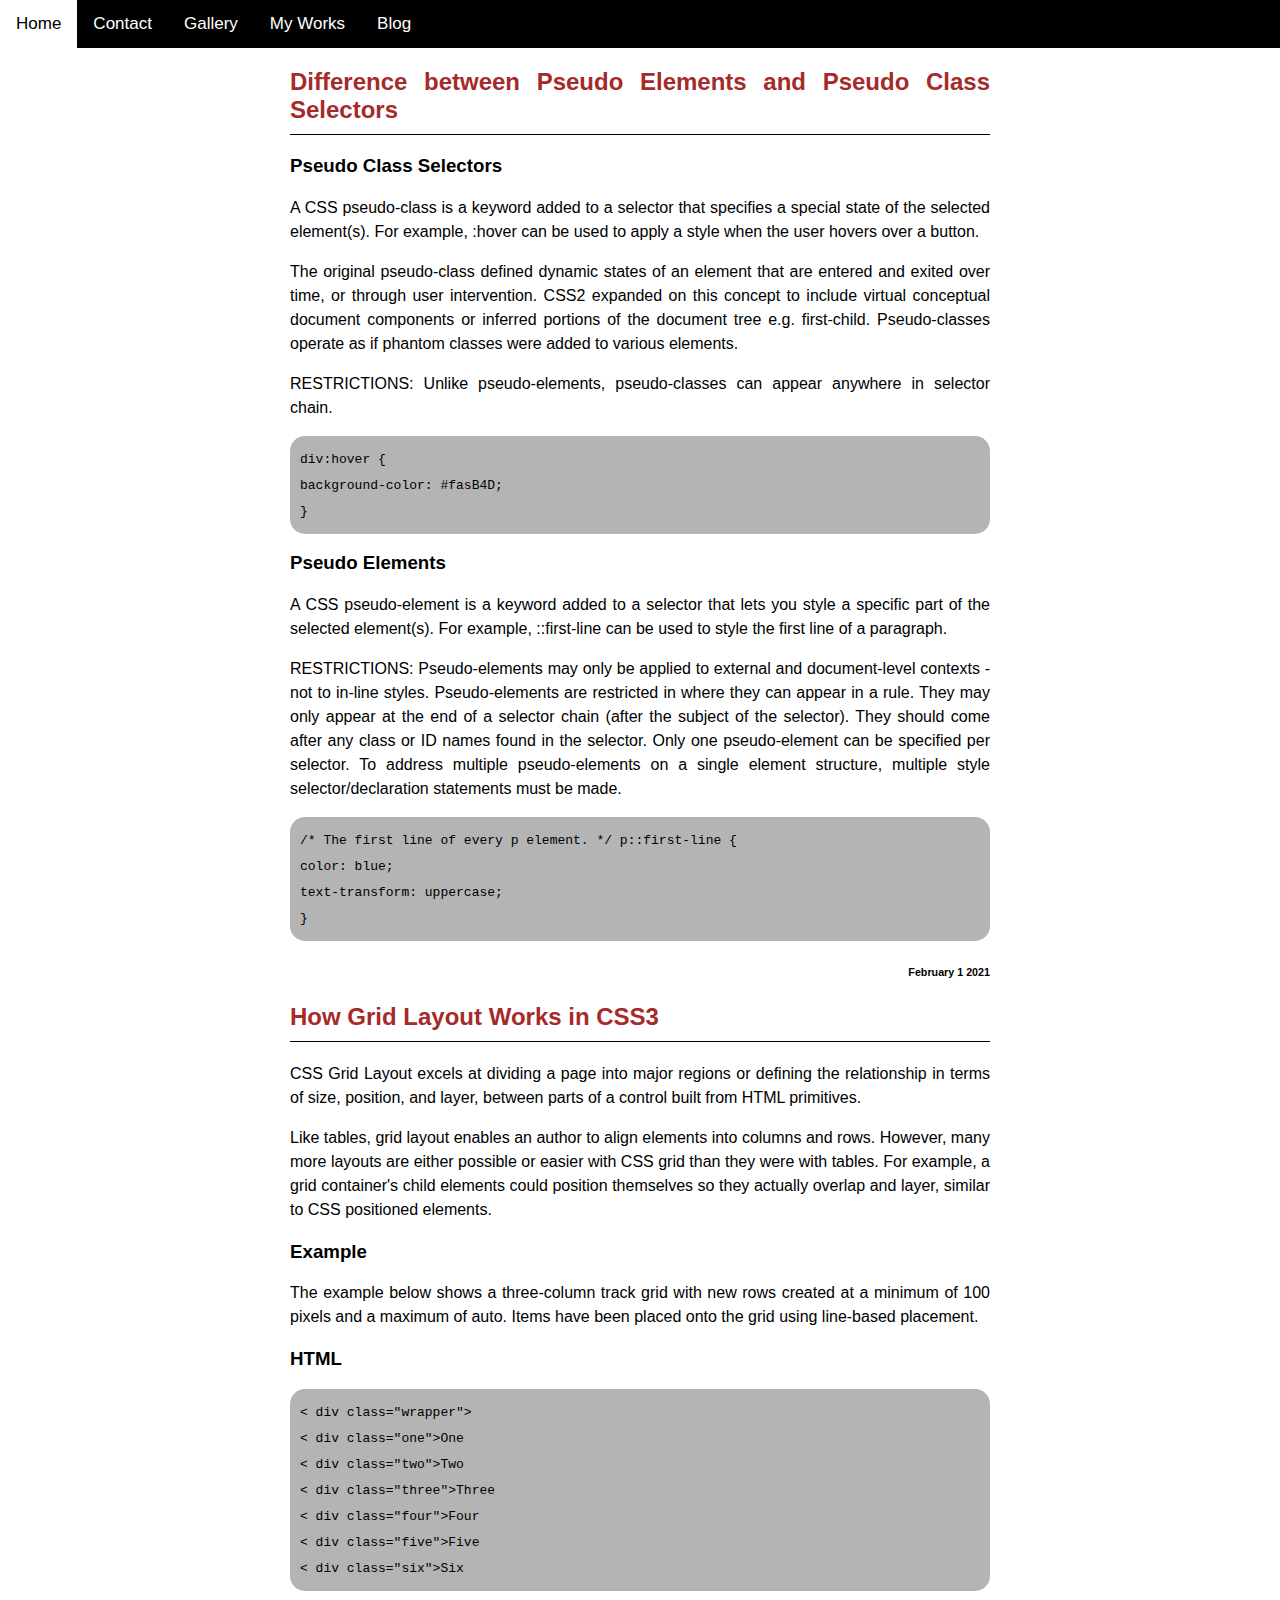
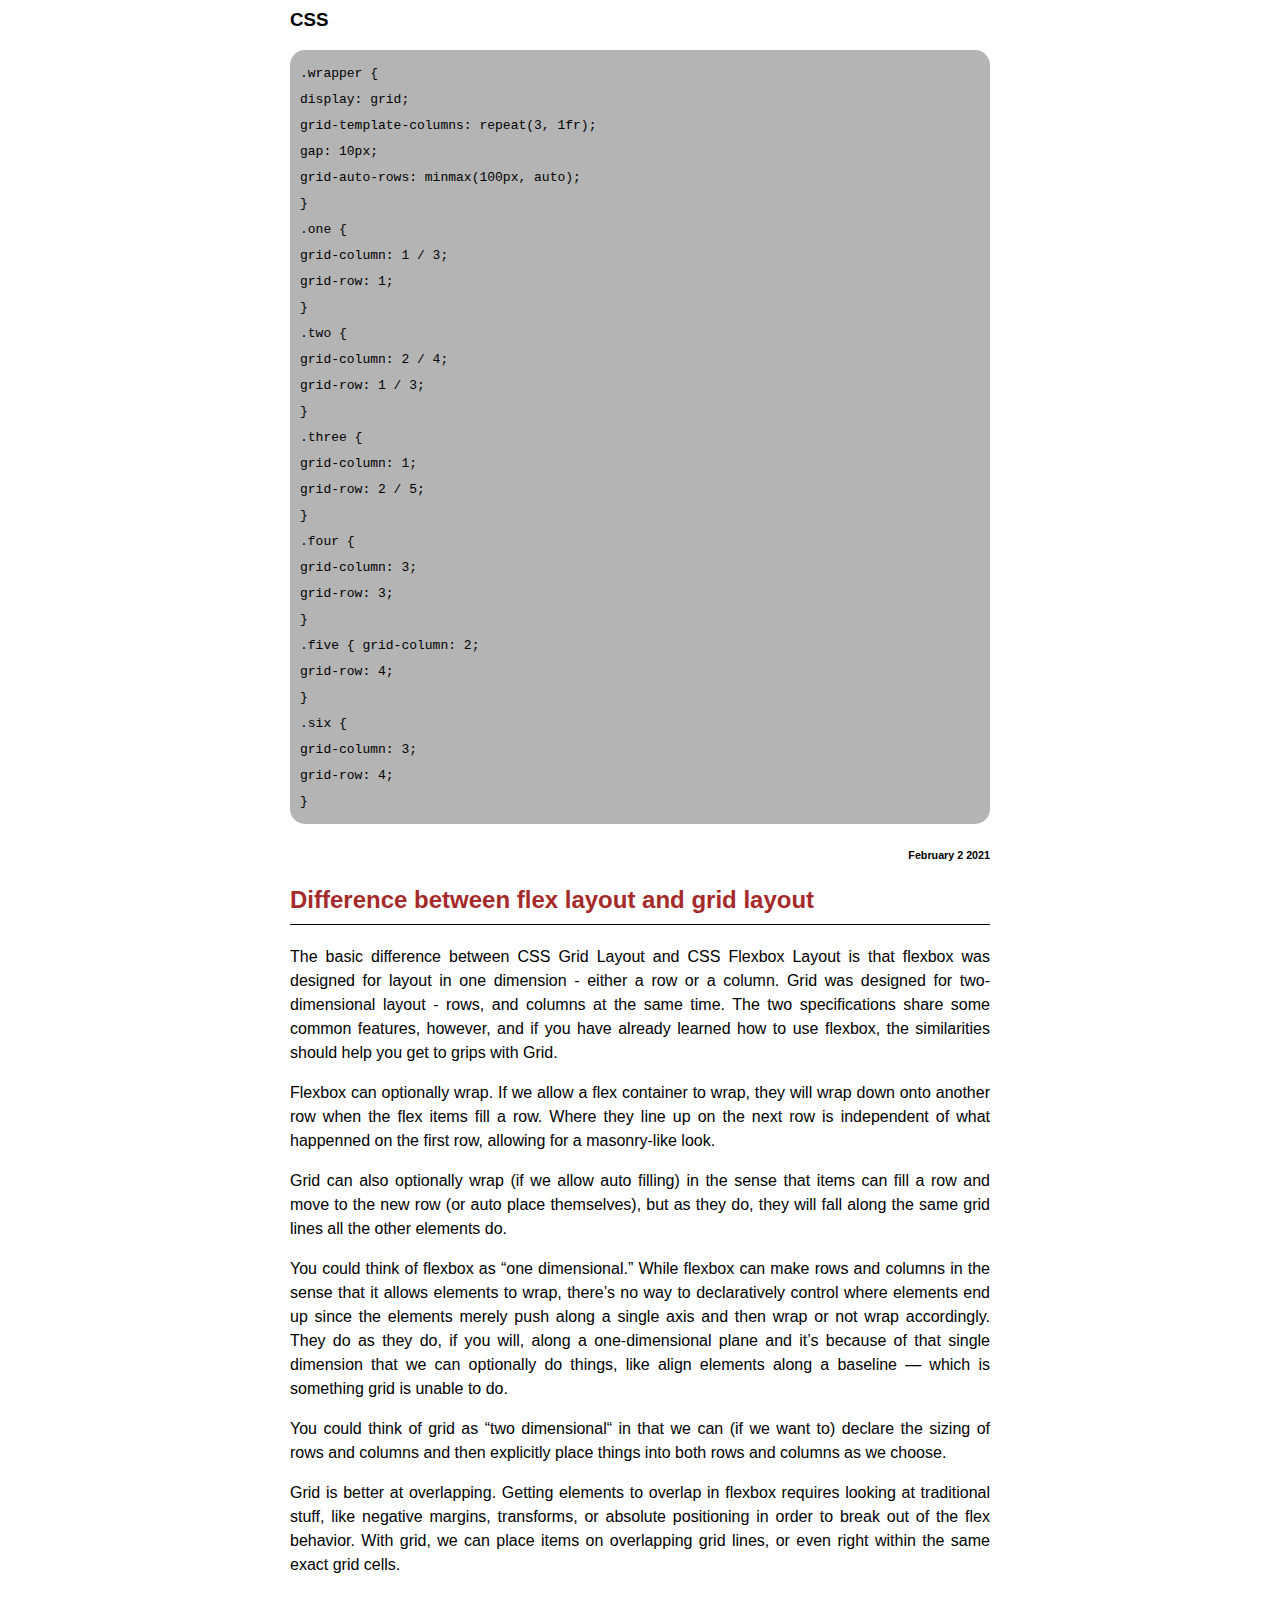
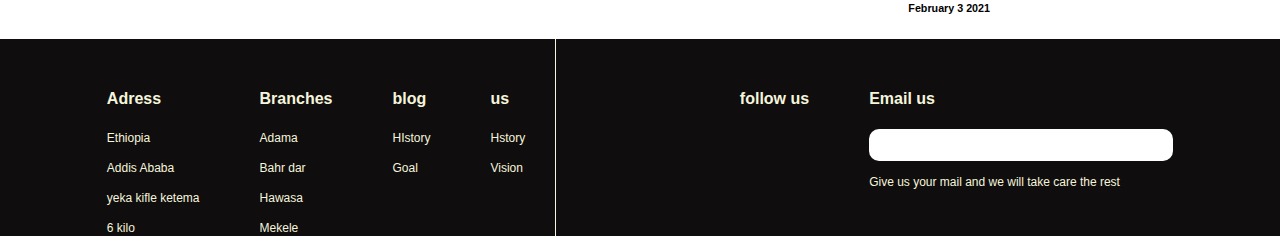
<file: blog.html>
<!DOCTYPE html>
<html lang="en">
<head>
    <meta charset="UTF-8">
    <meta name="viewport" content="width=device-width, initial-scale=1.0">
    <title>Blog</title>
    <link rel="stylesheet" href="./asset/css/blog.css">
    <link rel="stylesheet" href="./asset/css/index.css">

</head>
<body>
    <div class="topnav">
        <a href="index.html">Home</a> | 
        <a href="contact.html">Contact</a>
        <a href="gallery.html">Gallery</a>
        <a href="myworks.html">My Works</a>
        <a href="blog.html">Blog</a>
    </div>
    <div id="wrapper">
        <div class="question">
            <h2>Difference between Pseudo Elements and Pseudo Class Selectors</h2>
            <h3>Pseudo Class Selectors</h3>

            <p>A CSS pseudo-class is a keyword added to a selector that specifies a special state of the selected element(s). For example, :hover can be used to apply a style when the user hovers over a button.</p>
            <p>The original pseudo-class defined dynamic states of an element that are entered and exited over time, or through user intervention. CSS2 expanded on this concept to include virtual conceptual document components or inferred portions of the document tree e.g. first-child. Pseudo-classes operate as if phantom classes were added to various elements.</p>
            <p>RESTRICTIONS: Unlike pseudo-elements, pseudo-classes can appear anywhere in selector chain.</p>
            <p class="code">
                <code>
                    div:hover {<br>
                        background-color: #fasB4D;<br>
                      }
                </code>
            </p>
            
            <h3>Pseudo Elements</h3>
            <p>A CSS pseudo-element is a keyword added to a selector that lets you style a specific part of the selected element(s). For example, ::first-line can be used to style the first line of a paragraph.</p>
            <p>RESTRICTIONS: Pseudo-elements may only be applied to external and document-level contexts - not to in-line styles. Pseudo-elements are restricted in where they can appear in a rule. They may only appear at the end of a selector chain (after the subject of the selector). They should come after any class or ID names found in the selector. Only one pseudo-element can be specified per selector. To address multiple pseudo-elements on a single element structure, multiple style selector/declaration statements must be made.</p>
            <p class="code">
                <code>
                    /* The first line of every p element. */
                        p::first-line { <br>
                         color: blue; <br>
                         text-transform: uppercase;<br>
                        }
                </code>
            </p>
            <h6>February 1 2021</h6>
        </div>

        <div class="question">
            <h2>How Grid Layout Works in CSS3</h2>
            <p>CSS Grid Layout excels at dividing a page into major regions or defining the relationship in terms of size, position, and layer, between parts of a control built from HTML primitives.</p>
            <p>Like tables, grid layout enables an author to align elements into columns and rows. However, many more layouts are either possible or easier with CSS grid than they were with tables. For example, a grid container's child elements could position themselves so they actually overlap and layer, similar to CSS positioned elements.</p>
            <h3>Example</h3>
            <p>The example below shows a three-column track grid with new rows created at a minimum of 100 pixels and a maximum of auto. Items have been placed onto the grid using line-based placement.</p>
            <h3>HTML</h3>
            <p class="code">
                <code>
                        < div class="wrapper"> <br>
                        < div class="one">One</ div><br>
                        < div class="two">Two</ div><br>
                        < div class="three">Three</ div><br>
                        < div class="four">Four</ div><br>
                        < div class="five">Five</ div><br>
                        < div class="six">Six</ div><br>
                      </ div>
                </code>     
            </p>
            <h3>CSS</h3>
            <p class="code">
                <code>
                    .wrapper {  <br>
                        display: grid; <br>
                        grid-template-columns: repeat(3, 1fr); <br>
                        gap: 10px; <br>
                        grid-auto-rows: minmax(100px, auto); <br>
                      } <br>
                      .one { <br>
                        grid-column: 1 / 3; <br>
                        grid-row: 1; <br>
                      } <br>
                      .two { <br>
                        grid-column: 2 / 4; <br>
                        grid-row: 1 / 3; <br>
                      } <br>
                      .three { <br>
                        grid-column: 1; <br>
                        grid-row: 2 / 5; <br>
                      } <br>
                      .four { <br>
                        grid-column: 3; <br>
                        grid-row: 3; <br>
                      } <br>
                      .five {
                        grid-column: 2; <br>
                        grid-row: 4; <br>
                      } <br>
                      .six { <br>
                        grid-column: 3; <br>
                        grid-row: 4; <br>
                      } <br>
                </code>
            </p>
            <h6>February 2 2021</h6>
        </div>

        <div class="question">
            <h2>Difference between flex layout and grid layout </h2>
            <p>The basic difference between CSS Grid Layout and CSS Flexbox Layout is that flexbox was designed for layout in one dimension - either a row or a column. Grid was designed for two-dimensional layout - rows, and columns at the same time. The two specifications share some common features, however, and if you have already learned how to use flexbox, the similarities should help you get to grips with Grid.</p>
            <p>Flexbox can optionally wrap. If we allow a flex container to wrap, they will wrap down onto another row when the flex items fill a row. Where they line up on the next row is independent of what happenned on the first row, allowing for a masonry-like look.            </p>
            <p>Grid can also optionally wrap (if we allow auto filling) in the sense that items can fill a row and move to the new row (or auto place themselves), but as they do, they will fall along the same grid lines all the other elements do.            </p>
            <p>You could think of flexbox as “one dimensional.” While flexbox can make rows and columns in the sense that it allows elements to wrap, there’s no way to declaratively control where elements end up since the elements merely push along a single axis and then wrap or not wrap accordingly. They do as they do, if you will, along a one-dimensional plane and it’s because of that single dimension that we can optionally do things, like align elements along a baseline — which is something grid is unable to do.</p>
            <p>You could think of grid as “two dimensional“ in that we can (if we want to) declare the sizing of rows and columns and then explicitly place things into both rows and columns as we choose.</p>
            <p>Grid is better at overlapping. Getting elements to overlap in flexbox requires looking at traditional stuff, like negative margins, transforms, or absolute positioning in order to break out of the flex behavior. With grid, we can place items on overlapping grid lines, or even right within the same exact grid cells.</p>
            <h6>February 3 2021</h6>
        </div>
    </div>

    <div id="footer">
      <div id="leftFooter">
          <div class="footerParts">
              <h4>Adress</h4>
              <p>Ethiopia</p>
              <p>Addis Ababa</p>
              <p>yeka kifle ketema</p>
              <p>6 kilo</p>
          </div>
          <div class="footerParts">
              <h4>Branches</h4>
              <p>Adama</p>
              <p>Bahr dar</p>
              <p>Hawasa</p>
              <p>Mekele</p>
          </div>
          <div class="footerParts">
              <h4>blog</h4>
              <p>HIstory</p>
              <p>Goal</p>
          </div>
          <div class="footerParts">
              <h4>us</h4>
              <p>Hstory</p>
              <p>Vision</p>
          </div>
      </div>
      <div id="rightFooter">
          <div class="footerParts">
              <h4>follow us</h4>

              <p><i class="fa fa-facebook-official" aria-hidden="true"></i></p>
              <p><i class="fa fa-instagram" aria-hidden="true"></i>                </p>
          </div>
          <div class="footerParts">
              <h4>Email us</h4>
              <input type="email" name="email" id="email">
              <p>Give us your mail and we will take care the rest</p>
          </div>
      </div>
  </div>

</body>
</html>
</file>
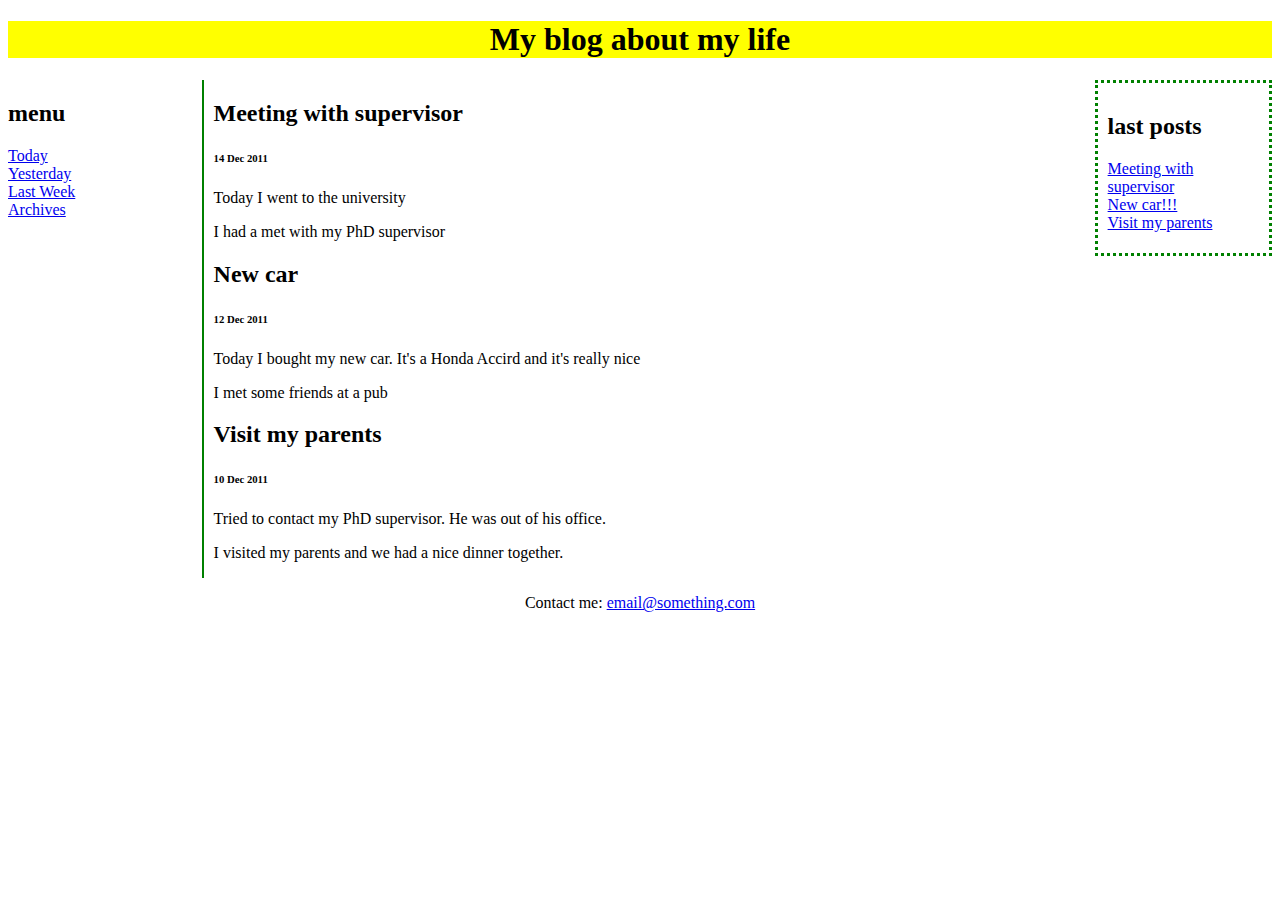
<file: asset/html/question1.html>
<!DOCTYPE html>
<html lang="en">
<head>
    <meta charset="UTF-8">
    <meta name="viewport" content="width=device-width, initial-scale=1.0">
    <link rel="stylesheet" href="../css/question1.css">
    <title>Question 1</title>
</head>
<body>
    <div id="header">
        <h1>My blog about my life</h1>
    </div>

    <div id="body">
        <div id="left">
            <h2>menu</h2>
            <a href="#">Today</a> <br>
            <a href="#">Yesterday</a> <br>
            <a href="#">Last Week</a> <br>
            <a href="#">Archives</a> <br>
        </div>

        <div id="middle">
            <h2>Meeting with supervisor</h2>
            <h6>14 Dec 2011</h6>
            <p>Today I went to the university</p>
            <p>I had a met with my PhD supervisor</p>
            <h2>New car</h2>
            <h6>12 Dec 2011</h6>
            <p>Today I bought my new car. It's a Honda Accird and it's really nice</p>
            <p>I met some friends at a pub</p>
            <h2>Visit my parents</h2>
            <h6>10 Dec 2011</h6>
            <p>Tried to contact my PhD supervisor. He was out of his office.</p>
            <p>I visited my parents and we had a nice dinner together.</p>
        </div>

        <div id="right">
            <h2>last posts</h2>
            <a href="#">Meeting with supervisor</a> <br>
            <a href="#">New car!!!</a> <Br>
            <a href="#">Visit my parents</a> <br>
        </div>
    </div>
    <p id="footer">Contact me: <a href="#">email@something.com</a></p>
</body>
</html>
</file>
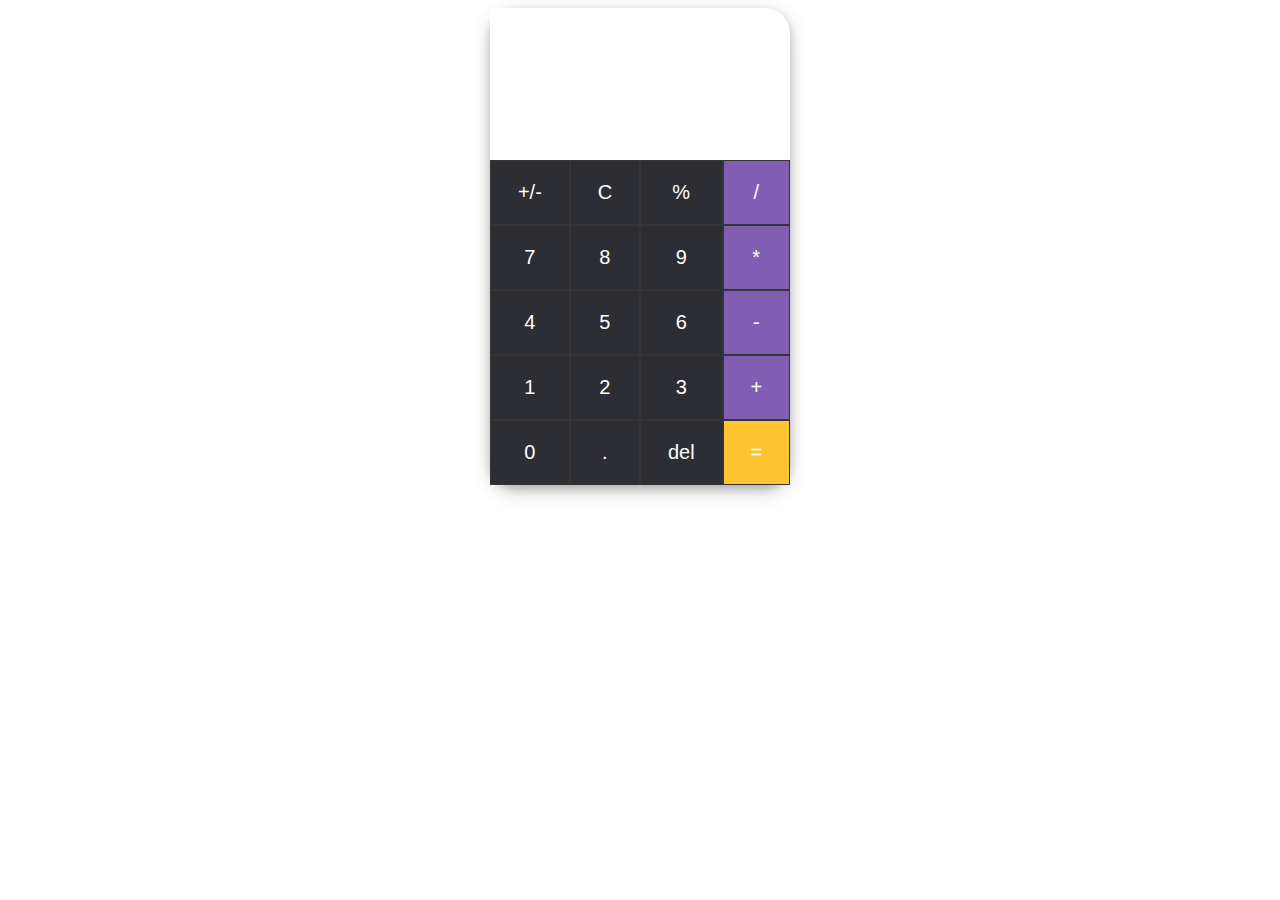
<file: asset/html/question2.html>
<!DOCTYPE html>
<html lang="en">
<head>
    <meta charset="UTF-8">
    <meta name="viewport" content="width=device-width, initial-scale=1.0">
    <title>question 2</title>
    <link rel="stylesheet" href="../css/question2.css">
</head>
<body>
    <div id="container">
        <div id="body">
            <input type="text">
            <div class="grid-container">
                <a href="#"><div class="grid-item">+/-</div></a>
                <a href="#"><div class="grid-item">C</div></a>
                <a href="#"><div class="grid-item">%</div>  </a>
                <a href="#"><div class="grid-item blue">/</div></a>
                <a href="#"><div class="grid-item">7</div></a>
                <a href="#"><div class="grid-item">8</div></a>  
                <a href="#"><div class="grid-item">9</div></a>
                <a href="#"><div class="grid-item blue">*</div></a>
                <a href="#"><div class="grid-item">4</div></a>  
                <a href="#"><div class="grid-item">5</div></a>  
                <a href="#"><div class="grid-item">6</div></a>  
                <a href="#"><div class="grid-item blue">-</div></a>  
                <a href="#"><div class="grid-item">1</div></a>  
                <a href="#"><div class="grid-item">2</div></a>  
                <a href="#"><div class="grid-item">3</div></a>  
                <a href="#"><div class="grid-item blue">+</div></a>  
                <a href="#"><div class="grid-item">0</div></a>  
                <a href="#"><div class="grid-item">.</div></a>  
                <a href="#"><div class="grid-item">del</div></a>  
                <a href="#"><div class="grid-item yellow">=</div></a>  
              </div>
        </div>
    </div>
    
</body>
</html>
</file>
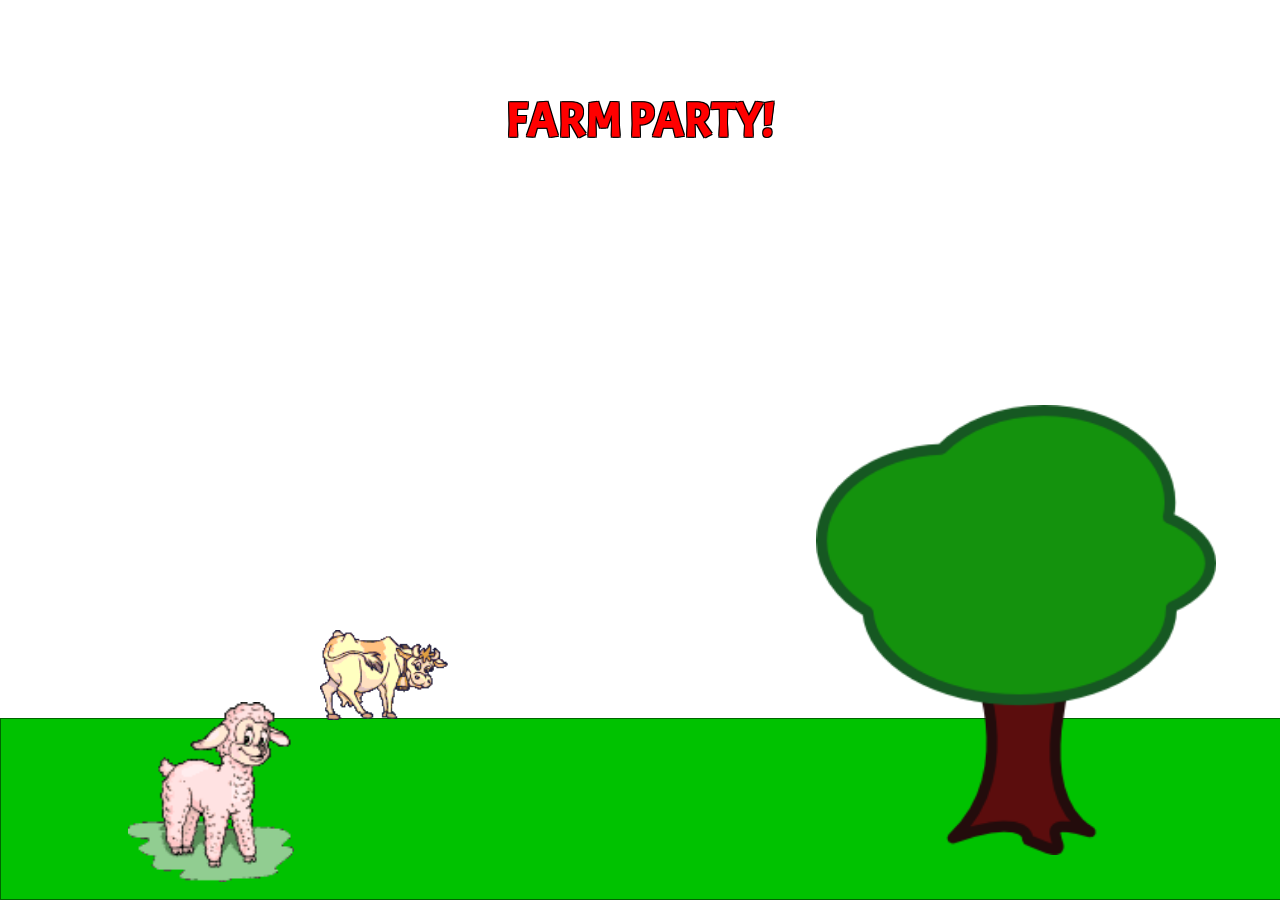
<file: asset/html/question3.html>
<!DOCTYPE html>
<html lang="en">
<head>
    <meta charset="UTF-8">
    <meta name="viewport" content="width=device-width, initial-scale=1.0">
    <title>question 3</title>
    <link rel="stylesheet" href="../css/question3.css">
    <link href="http://fonts.googleapis.com/css?family=Acme&subset=latin" rel="stylesheet" type="text/css">	
</head>
<body>

	<div id="banner">FARM PARTY!</div>
	
	<div id="hill">
        
    </div>

	<img id="tree" src="../images/tree.png">
	
	<img id="cow" src="../images/cow.gif">
	
	<img id="sheep" src="../images/sheep.gif">
</body>
</html>
</file>
<file: asset/css/blog.css>
div #wrapper {
}
div .question {
  width: 700px;
  margin: 0 auto;
  text-align: justify;
}

h2 {
  color: brown;
  border-bottom: 1px solid black;
  padding-bottom: 10px;
}

p {
  line-height: 1.5em;
}

h6 {
  text-align: right;
}

.code {
  background-color: rgb(180, 180, 180);
  padding: 10px;
  border-radius: 15px;
}
</file>
<file: asset/css/index.css>
body {
  margin: 0;
  font-family: Arial, Helvetica, sans-serif;
}

.topnav {
  overflow: hidden;
  background-color: black;
}

.topnav a {
  float: left;
  color: white;
  text-align: center;
  padding: 14px 16px;
  text-decoration: none;
  font-size: 17px;
}

.topnav a:hover {
  background-color: rgb(255, 255, 255);
  color: black;
}

.topnav a.active {
  background-color: #4caf50;
  color: white;
}

div#topImageContainer {
  display: flex;
  flex-wrap: wrap;
  justify-content: center;
  margin: 15px;
}

div#topImageContainer .image img {
  width: 400px;
}

#headerInJumbo {
  color: rgb(70, 70, 77);
  font-size: 70px;
}
#sideNotes {
  margin-left: 10px;
  color: rgb(70, 70, 77);
}

#sideNotes h3 {
  color: brown;
}

#sideNotes p {
  line-height: 1.6;
}

#containerOfHobyAndExp div {
  border-top: 1px solid rgb(70, 70, 77);
}

#containerOfHobyAndExp h3 {
  color: brown;
  padding-left: 30px;
}

#footer {
  display: flex;
  justify-content: space-around;
  padding 10px;
  background-color: rgb(15, 13, 13);
  color: beige;
}

#leftFooter {
  display: flex;
  border-right: 1px solid beige;
}

.footerParts {
  margin: 30px;
}

.footerParts p {
  font-size: 12px;
}

#email {
  border: 0px;
  border-radius: 10px;
  height: 30px;
  width: 300px;
}

#rightFooter {
  display: flex;
}
</file>
<file: asset/css/question1.css>
#header {
  background-color: yellow;
  text-align: center;
}

#body {
  display: flex;
}

#left {
  width: 200px;
}

#middle {
  border-left: 2px solid green;
  width: 900px;
  padding: 0px 10px;
}

#right {
  border: 3px dotted green;
  height: 150px;
  padding: 10px;
  align-self: right;
}

#footer {
  text-align: center;
}
</file>
<file: asset/css/question2.css>
#body {
  max-width: 300px;
  margin: auto auto;
  font-family: sans-serif;
  box-shadow: 0 4px 8px 0 rgba(0, 0, 0, 0.2), 0 6px 20px 0 rgba(0, 0, 0, 0.19);
  border-radius: 25px;
}

input {
  width: 270px;
  height: 150px;
  border: 0px;
  font-size: larger;
}

input :focus {
  border: 0px;
}

.grid-container {
  display: grid;
  grid-template-columns: auto auto auto auto;
}
.grid-item {
  background-color: #26262df7;
  border: 1px solid #353535;
  padding: 20px;
  font-size: 20px;
  text-align: center;
  color: white;
}

.blue {
  background-color: #522298ba;
}

.yellow {
  background-color: #ffc531;
}

a {
  text-decoration: none;
}
</file>
<file: asset/css/question3.css>
body {
  background-color: #ccffff;
  background: url(http://www.wonderbackgrounds.com/nature/cloud/backgrounds/cloud_2.gif);
  font-family: "Acme", sans-serif;
}

#cow {
  position: fixed;
  left: 25%;
  bottom: 20%;
  z-index: 2;
  height: 10%;
}

#tree {
  position: fixed;
  right: 5%;
  bottom: 5%;
  z-index: 2;
  height: 50%;
}

#sheep {
  position: fixed;
  left: 10%;
  bottom: 2%;
  z-index: 5;
  height: 20%;
}

#body {
  position: fixed;
  right: 40%;
  bottom: 5%;
  height: 30%;
  z-index: 6;
}

#head {
  position: fixed;
  right: 45%;
  bottom: 22%;
  height: 10%;
  z-index: 7;
}

#banner {
  position: fixed;
  top: 10%;
  left: 0px;
  width: 100%;
  text-align: center;
  font-size: 300%;
  color: red;
  font-weight: bold;
  text-shadow: -1px -1px 0 #000, 1px -1px 0 #000, -1px 1px 0 #000,
    1px 1px 0 #000;
}

#hill {
  position: fixed;
  bottom: 0px;
  left: 0px;
  width: 100%;
  height: 20%;
  background-color: #00c200;
  border: 1px solid darkgreen;
}
</file>
